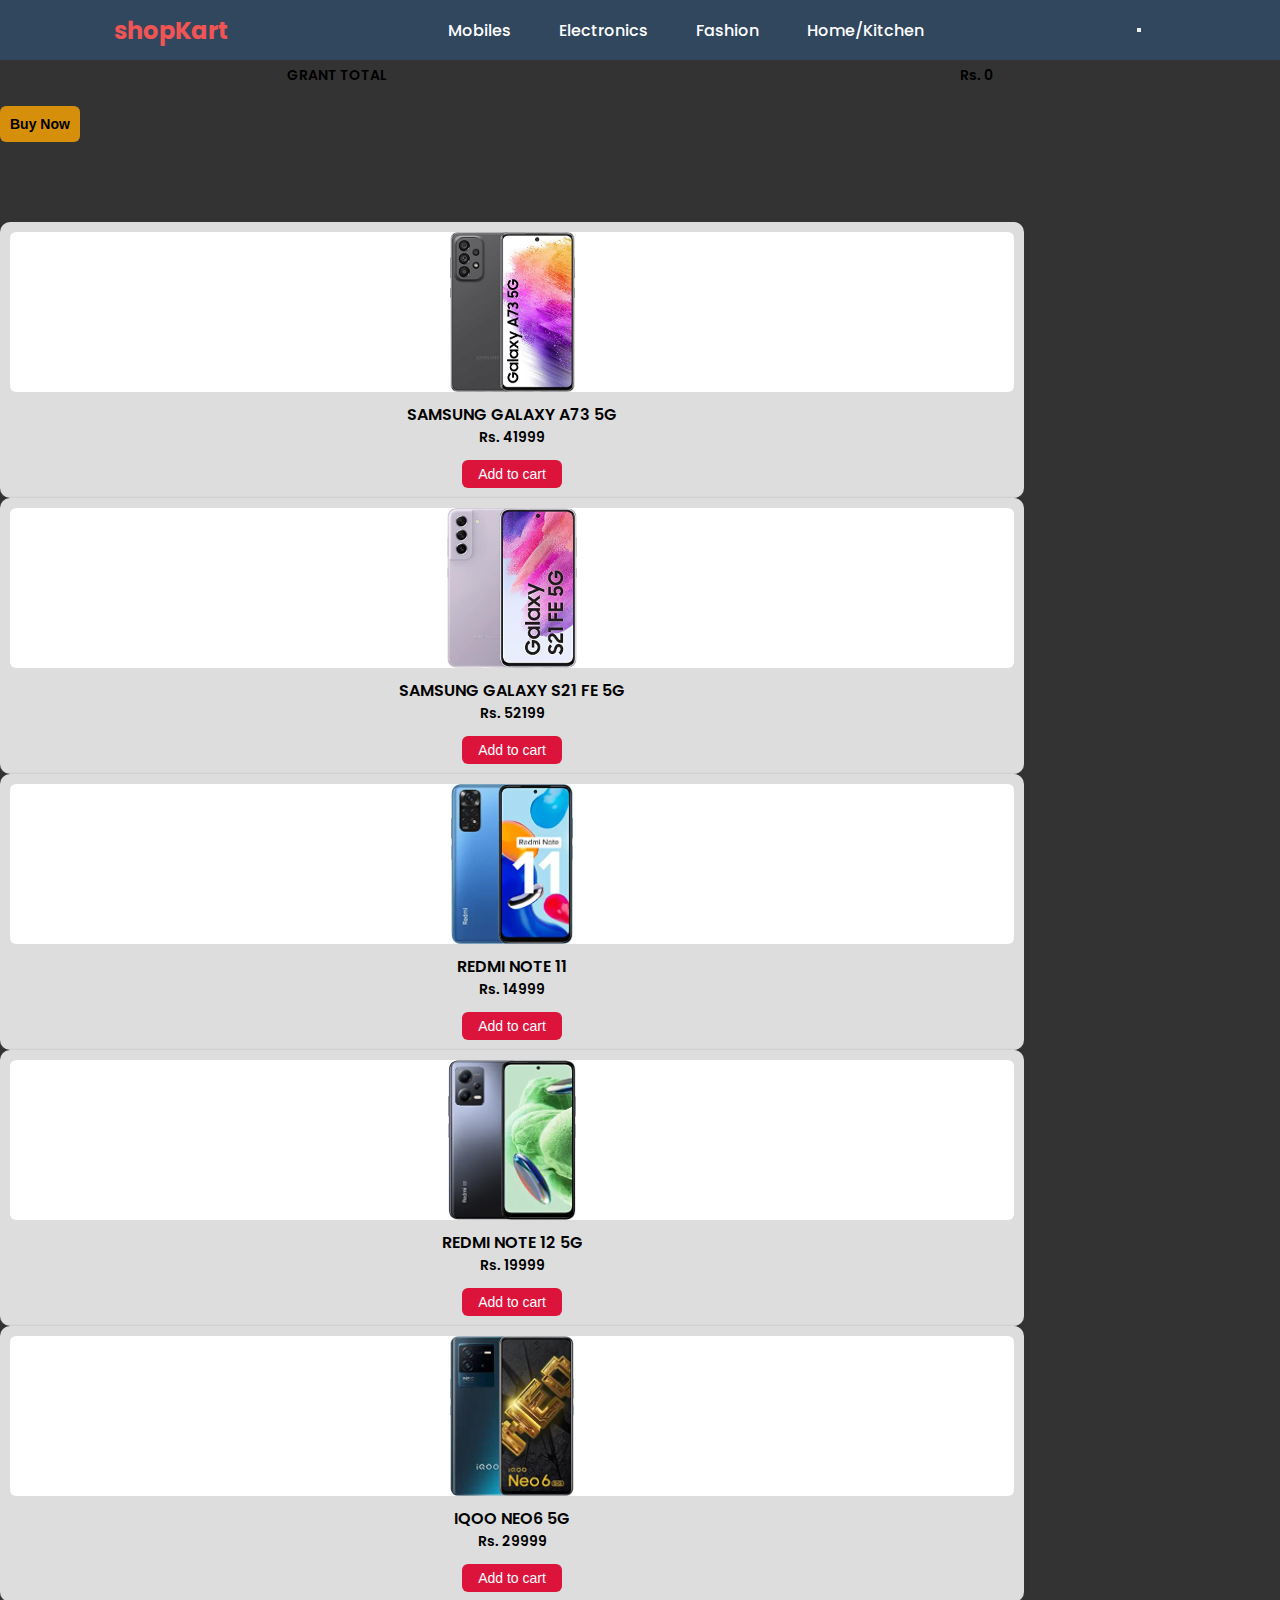
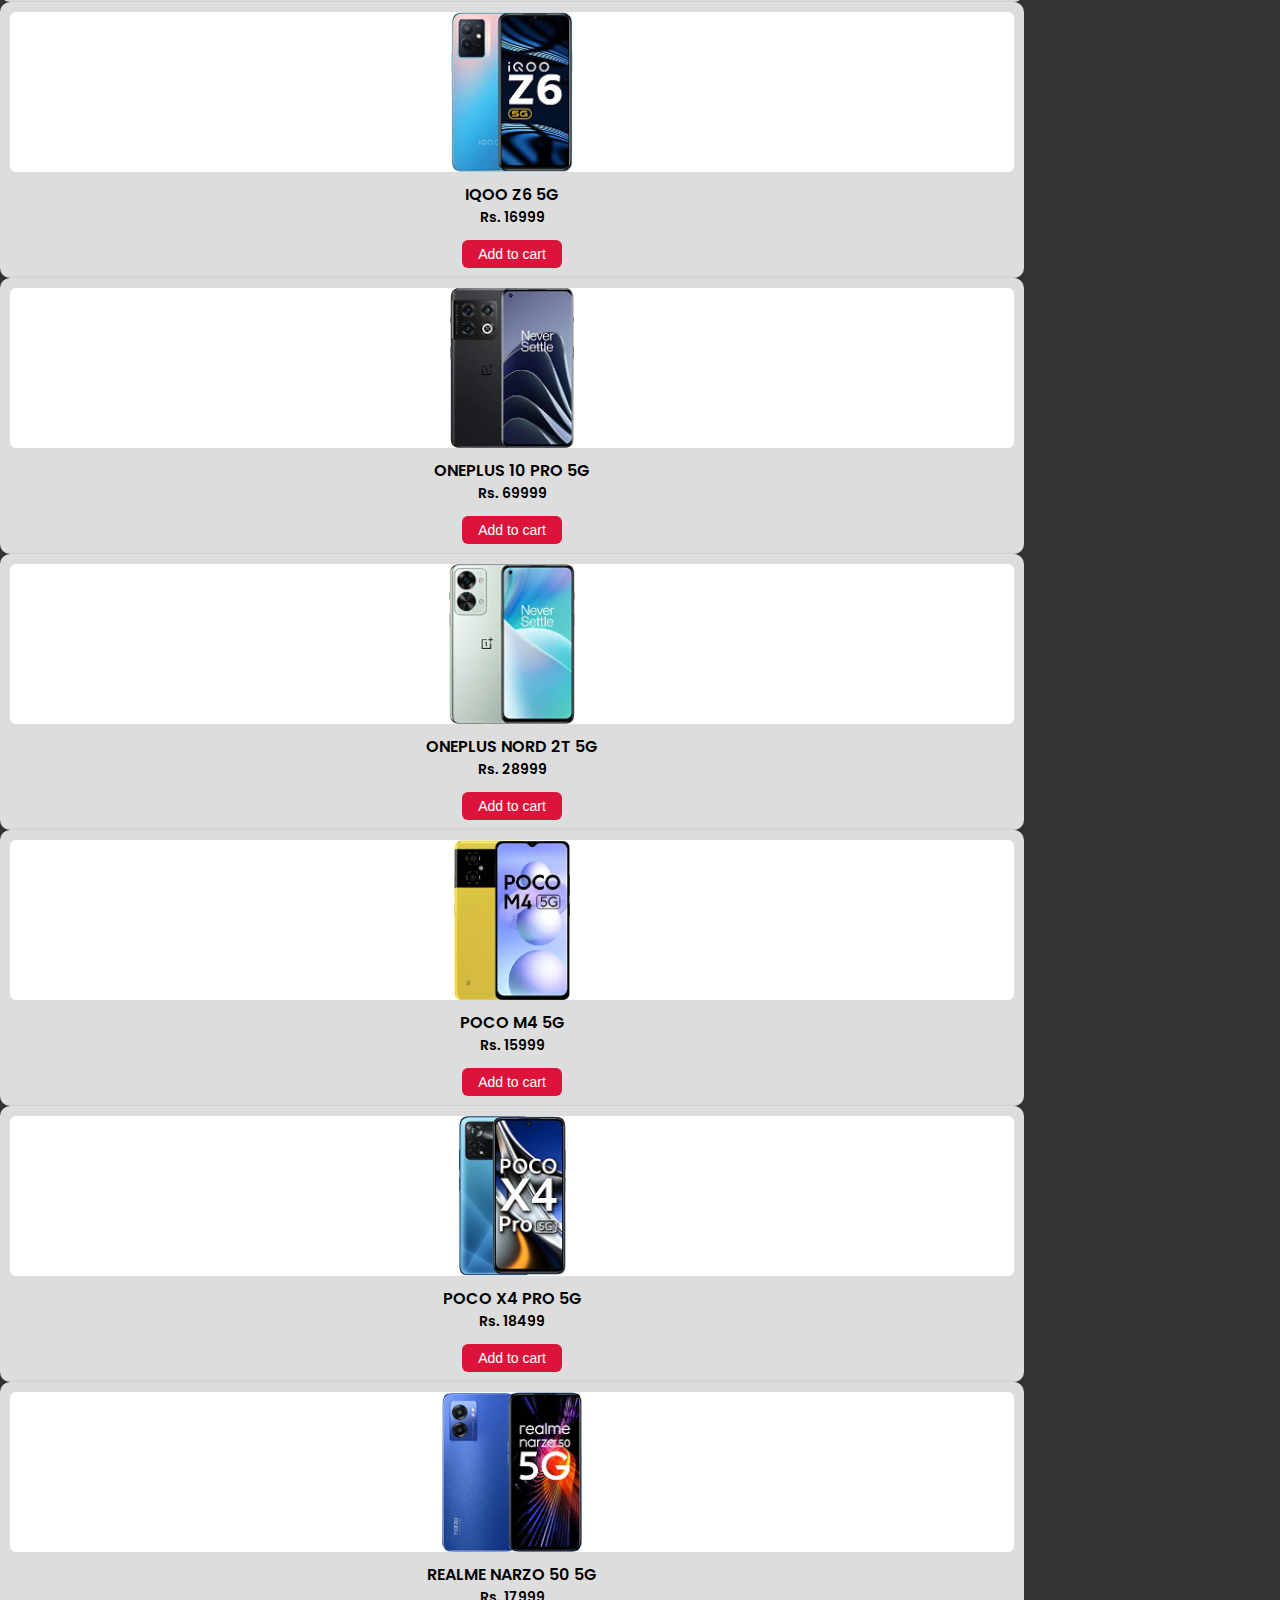
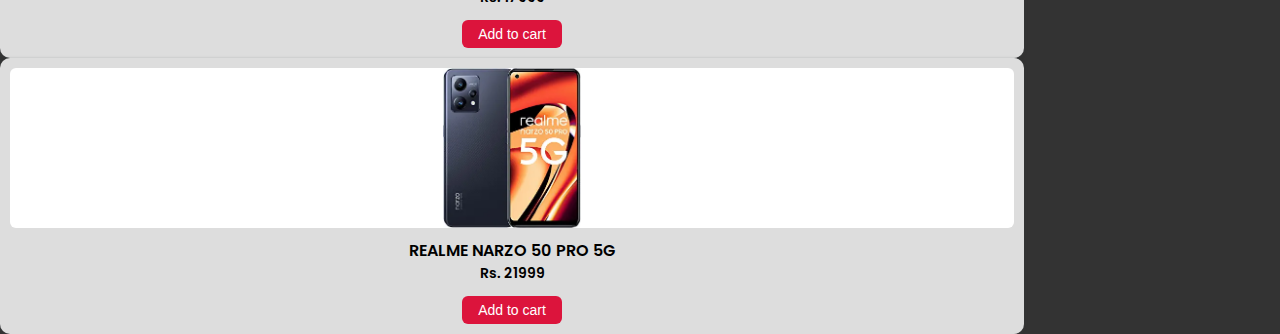
<file: index.html>
<!DOCTYPE html>
<html lang="en">
<head>
  <meta charset="UTF-8">
  <meta http-equiv="X-UA-Compatible" content="IE=edge">
  <meta name="viewport" content="width=device-width, initial-scale=1.0">
  <link rel="icon" href="./img/avengers-favicon.png" type="image/x-icon">

  <link href="https://cdn.jsdelivr.net/npm/bootstrap@5.3.0-alpha1/dist/css/bootstrap.min.css" rel="stylesheet" integrity="sha384-GLhlTQ8iRABdZLl6O3oVMWSktQOp6b7In1Zl3/Jr59b6EGGoI1aFkw7cmDA6j6gD" crossorigin="anonymous">


  <!-- <link rel="stylesheet" href="./css/bootstrap.min.css">
  <link rel="stylesheet" href="./css/bootstrap.min.css.map"> -->

  <link rel="stylesheet" href="./css/style.css">
  <link rel="stylesheet" href="./css/reset.css">
  <link rel="stylesheet" href="https://maxst.icons8.com/vue-static/landings/line-awesome/line-awesome/1.3.0/css/line-awesome.min.css">
  <title>shopKart</title>
</head>
<body>

  <header>
    <nav class="navbar">
      <div class="nav-logo"> 
        <h2><a href="#">shopKart</a></h2>
      </div>
      <div class="nav-mid">
        <a href="#">Mobiles</a>
        <a href="#">Electronics</a>
        <a href="#">Fashion</a>
        <a href="#">Home/Kitchen</a>
      </div>
      <div class="nav-right">
        

        <button class="btn btn-primary" type="button" data-bs-toggle="offcanvas" data-bs-target="#offcanvasRight" aria-controls="offcanvasRight">
          <span class="noti-count">0</span>
          <i class="las la-shopping-cart"></i>
        </button>
        
      </div>
      </nav>
  </header> 
  
  <div class="offcanvas offcanvas-end" tabindex="-1" id="offcanvasRight" aria-labelledby="offcanvasRightLabel">
  <!-- data-bs-scroll="true" data-bs-backdrop="false" -->
    <div class="offcanvas-header">
      <h5 class="offcanvas-title" id="offcanvasRightLabel">Add to Cart</h5>
      <button type="button" class="btn-close" data-bs-dismiss="offcanvas" aria-label="Close"></button>
    </div>
    <div class="offcanvas-body cart-body">

      <div class="cart-container">

      </div>
      
        
        <!-- <div class="cart-content">

          <div class="cart-img-box">
            <img src="./img/galaxy_a735G_gray.jpg" class="cart-img">
          </div>
          <div class="cart-detail-box">
            <div class="prod-name">Samsung Galaxy A73 5G</div>

            <div class="price-subtotal">
              <div class="prod-price" id="prod-price-id">41999</div>
              <div class="prod-subtotal" id="prod-subtotal-id">41999</div>
            </div>
              
            <div class="qty-group">
              <button class="minus">-</button>
              <input type="number" value="1" class="ip-qty">
              <button class="plus">+</button>
            </div>

          </div>

          <i class="las la-trash"></i>
        </div>

        <div class="cart-content">

          <div class="cart-img-box">
            <img src="./img/galaxy_s21fe5G_pink.jpg" class="cart-img">
          </div>
          <div class="cart-detail-box">
            <div class="prod-name">Samsung Galaxy S21 FE 5G</div>
            <div class="price-subtotal">
              <div class="prod-price">52199</div>
              <div class="prod-subtotal">52199</div>
            </div>
              
            <div class="qty-group">
              <button class="minus">-</button>
              <input type="number" value="1" class="ip-qty">
              <button class="plus">+</button>
            </div>

          </div>

          <i class="las la-trash"></i>
        </div> -->

        
        
        <div class="total-box">
          <div class="total-title">GRANT TOTAL</div>
          <div class="total-price">0</div>
        </div>

      <button class="buy-btn">Buy Now</button>

    </div>
  </div>

  <section>
    <div class="container">
        <div class="row" id="sec1-row">
          
        </div>
    </div>
  </section>

  <script src="https://cdn.jsdelivr.net/npm/bootstrap@5.3.0-alpha1/dist/js/bootstrap.bundle.min.js" integrity="sha384-w76AqPfDkMBDXo30jS1Sgez6pr3x5MlQ1ZAGC+nuZB+EYdgRZgiwxhTBTkF7CXvN" crossorigin="anonymous"></script>

  <!-- <script src="./js/bootstrap.bundle.min.js"></script>
  <script src="./js/bootstrap.bundle.min.js.map"></script> -->
  

  <script src="./js/script.js"></script>

</body>
</html>
</file>
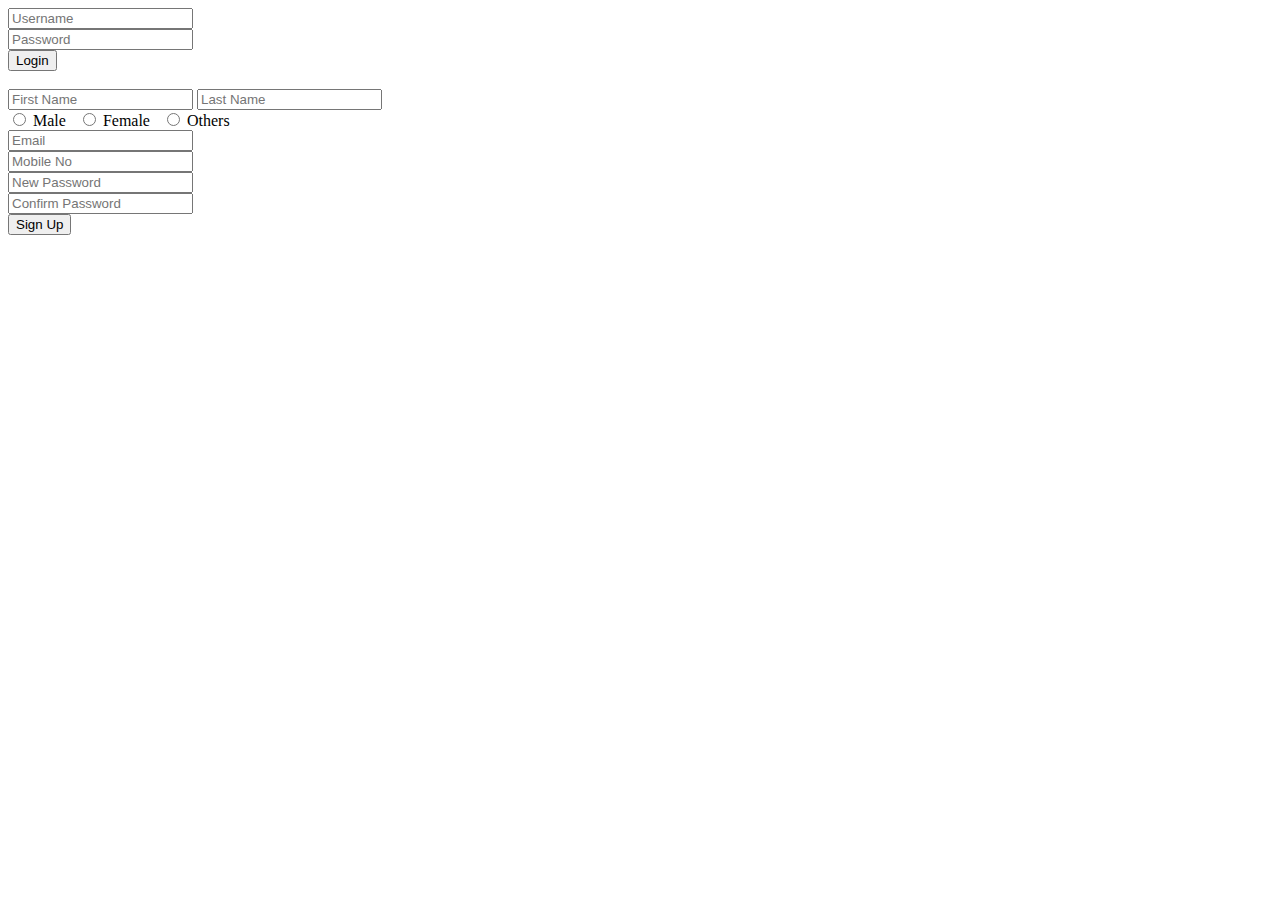
<file: signIn_signUp.html>
<!DOCTYPE html>
<html lang="en">
<head>
  <meta charset="UTF-8">
  <meta http-equiv="X-UA-Compatible" content="IE=edge">
  <meta name="viewport" content="width=device-width, initial-scale=1.0">
  <title>Login</title>
<style>

</style>
</head>
<body>


  <div class="container">
    <form >
      <input type="email" id="username" placeholder="Username"><br>
      <input type="password" id="password" placeholder="Password"><br>
      <button id="log-btn" type="button">Login</button>
    </form>
  </div>

  <br>

  <div class="container">
    <form id="signup-form">
      <input type="text" placeholder="First Name" id="first-name" class="input">
      <input type="text" placeholder="Last Name" id="last-name" class="input"><br>

      <input type="radio" id="male" name="gender" value="Male">
      <label for="male">Male</label>&nbsp;&nbsp;
      <input type="radio" id="female" name="gender" value="Female">
      <label for="female">Female</label>&nbsp;&nbsp;
      <input type="radio" id="others" name="gender" value="Others">
      <label for="others">Others</label><br>

      <input type="email" placeholder="Email" id="email-id" class="input"><br>
      <input type="tel" placeholder="Mobile No" id="mob-no" class="input"><br>
      <input type="password" placeholder="New Password" id="new-pwd" name="password" class="input"><br>
      <input type="password" placeholder="Confirm Password" id="con-pwd" name="password" class="input"><br>

      <button id="signup-btn" type="submit">Sign Up</button>
    </form>
  </div>


  <script>
    let userDetails = [
      // {
      //   name: "Arya",
      //   email: "aryaperumal.m@gmail.com",
      //   password: "aryafed05",
      //   mobile:9876543210,
      //   gender:"Male"
      // },
      // {
      //   name: "Saranya",
      //   email: "saranya@gmail.com",
      //   password: "sarafed05",
      //   mobile:9876501234,
      //   gender:"Female"
      // }
    ];

    let getUser = document.getElementById('username');
    let getPwd = document.getElementById('password');
    let logBtn = document.getElementById('log-btn');

    logBtn.addEventListener('click',login);

    function login(){
      // console.log("Hi");
      let findUser = userDetails.find(function(ele){
        return ele.email == getUser.value;
      });

      // console.log(findUser);

      if(findUser){
        if(findUser.password === getPwd.value.trim()){
          console.log("Welcome Back " +findUser.name);
        }
        else{
          console.log("Invalid Password.!");
        }
      }
      else{
        console.log("Invalid Username or Password.!");
      }

    }



    let signupForm = document.getElementById('signup-form');
    let getFname = document.getElementById('first-name');
    let getLname = document.getElementById('last-name');
    let getEmail = document.getElementById('email-id');
    let getMbl = document.getElementById('mob-no');
    let getNewpwd = document.getElementById('new-pwd');
    let getConpwd = document.getElementById('con-pwd');
    let signupBtn = document.getElementById('signup-btn');

    let getGender = document.getElementsByName('gender');
    let gender_value;

    let getInputs = document.getElementsByClassName("input");

    let isValid = false;

    signupForm.addEventListener('submit',(e) =>{
    e.preventDefault();

    if(getFname.value.trim()!=='' && getLname.value.trim()!=='' &&  getEmail.value.trim()!=='' && getNewpwd.value.trim()!==''
    && getConpwd.value.trim() !=='' && getMbl.value.trim()!==''){
      isValid =true;
      error();
    }
    else{
      isValid =false;
      error();
    }

    let genderValue;
    if(isValid){
    
      let count=0;
      for(let i=0;i<getGender.length;i++){
        if(getGender[i].checked==true){
          count=1;
          if(count>0){
            isValid =true;
            genderValue= getGender[i].value;
          }
        }
        else{
          if(count==0){
            isValid =false;
          }
        }
      } 
    }


    let radios = document.getElementsByName("gender");
    let isClicked = false;

    let r = 0;
    while (!isClicked && r < radios.length) {
      if (radios[r].checked){
        isClicked = true;
        i++;
      }        
    }
    if (!isClicked){
      alert("Must check some option!");
      return isClicked;
    }




if(isValid){
  let obj={};
  obj.name = getFname.value+ " " +getLname.value;
  obj.gender = genderValue;
  obj.email= getEmail.value;
  obj.password = getNewpwd.value;
  obj.mobile = getMbl.value;
  obj.userid= Math.random();

  userDetails.push(obj);

  console.log(userDetails);
}  

    // for(var i = 0; i < getGender.length; i++){
    //   if(getGender[i].checked){
    //     gender_value = getGender[i].value;
    //   }
    // }

    // let newUser = {
    //   name: getFname.value+" "+getLname.value,
    //   email: getEmail.value,
    //   password: getNewpwd.value,
    //   mobile: getMbl.value,
    //   gender: gender_value
    // }
      
    // userDetails.push(newUser);
    // console.log(userDetails);

    // signUp();

  });
    

    // signupBtn.addEventListener('click',signUp);

    // function signUp(){

    //   for(var i = 0; i < getGender.length; i++){
    //     if(getGender[i].checked){
    //       gender_value = getGender[i].value;
    //     }
    //   }

    //   let newUser = {
    //     name: getFname.value+" "+getLname.value,
    //     email: getEmail.value,
    //     password: getNewpwd.value,
    //     mobile: getMbl.value,
    //     gender: gender_value
    //   }
      
    //   userDetails.push(newUser);
    //   console.log(userDetails);
    // }

    function error(){
      for(let i=0;i<getInputs.length;i++){
        if(getInputs[i].value.trim()==''){
          getInputs[i].style.outline="red solid 1px";
        }else{
          getInputs[i].style.outline="none";
        }
      }
    }




  </script>
</body>
</html>
</file>
<file: css/style.css>
@import url('https://fonts.googleapis.com/css2?family=Aboreto&family=Poppins:wght@300;400;500;600;700&display=swap');

body{
  font-family: 'Poppins', sans-serif;
  scroll-behavior:smooth;
  background-color: rgba(0, 0, 0, 0.8);
}

header{
  height: 60px;
  width: 100vw;
  position: fixed;
  z-index: 100;
}

.navbar{
	display:flex;
	justify-content: space-around;
  align-items: center;
  height: 100%;
  width: 100%;
  background-color: #30475E;
  z-index: 100;
}

.nav-logo{
	width:8rem; 
	display:grid;
	place-items :center;
}

.nav-logo h2 a{
  text-decoration: none;
  color: #F05454;
}

.logo-img{
  display: block;
	width:100%;
}

.nav-mid{
	display:flex;
	gap: 3rem;
}

.nav-mid a{
	text-decoration:none;
	font-weight: 500;
	color:white;
	font-size: 1rem;
  transition: all 0.3s ease;
}

.nav-mid a:hover{
  color: #F05454;
}

.nav-right{
	display:flex;
	gap: 3rem;
	margin-right: 2rem;
}

.nav-right a{
	text-decoration:none;
	font-weight: 500;
	color:black;
	font-size:1rem;
}

.btn-primary{
  position: relative;
}

.noti-count{
  display: inline-block;
  position: absolute;
  top: -6px;
  right: -6px;
  height: 16px;
  width: 16px;
  text-align: center;
  line-height: 16px;
  border-radius: 50%;
  background-color: red;
  color: #fff;
  font-size: 12px;
}

.la-shopping-cart{
  font-size: 24px;
}

section{
  padding-top: 5rem;
}


.product-box{
  position: relative;
  width: 80%;
  height: 100%;
  padding: 10px 10px 40px;
  border-radius: 10px;
  background-color: #DDDDDD;
  box-shadow: rgba(60, 64, 67, 0.3) 0px 1px 2px 0px, rgba(60, 64, 67, 0.15) 0px 1px 3px 1px;
}

.product-img{
  height: 160px;
  width: auto;
  background-color: #fff;
  border-radius: 6px;
  display: flex;
  justify-content: center;

}

.product-img img{
  display: block;
  height: 100%;
  width: auto;
}

.product-info{
  padding: 10px;
}

.prod-name, .prod-price{
  text-align: center;
}

.cart-btn{
  display: inline-block;
  position: absolute;
  left:50%;
  bottom: 10px;
  transform: translateX(-50%);
  background-color:crimson;
  color: #fff;
  border: none;
  border-radius: 6px;
  font-size: 14px;
  padding: 6px;
  width: 100px;
  transition: all 0.3s ease;

}

.cart-btn:hover{
  background-color: #f70737;
}
 

/* ! Cart Scripts */

.cart-content{
  display: grid;
  grid-template-columns: 25% 70% 5%;
  align-items: center;
  border-bottom: 1px solid gray;
  padding: 10px 0;
}

.cart-img-box{
  height: 60px;
  width: 60px;
  display: flex;
  justify-content: center;
}

.cart-img-box img{
  display: block;
  height: 100%;
}

.cart-detail-box{
  display: flex;
  flex-direction: column;
  gap: 10px;
}

.prod-name{
  font-size: 16px;
  font-weight: 600;
  text-transform: uppercase;
}



.price-subtotal{
  display: flex;
  justify-content: space-between;
  padding-right: 20px;
}

.prod-price, .prod-subtotal, .total-price{
  font-size: 14px;
  font-weight: 600;
  position: relative;
}

.prod-price::before, .prod-subtotal::before, .total-price::before{
  content: "Rs. ";
}

.qty-group{
  width: 160px;
  display: flex;
}

.qty-group input{
  width: 40px;
  padding: 0 10px;
  border: 1px solid #ccc;
  outline: none;
}

input::-webkit-outer-spin-button,
input::-webkit-inner-spin-button {
  -webkit-appearance: none;
  margin: 0; 
}

.qty-group button{
  width: 30px;
  border: none;
  outline: none;
  background-color: crimson;
  color: #fff;
}

.la-trash{
  font-size: 24px;
  font-weight: 600;
  color: red;
}

.total-box{
  display: flex;
  justify-content: space-around;
  font-size: 14px;
  font-weight: 600;
  margin: 20px 0;
}

.buy-btn{
  border: none;
  padding: 10px;
  border-radius: 6px;
  font-size: 14px;
  font-weight: 600;
  background-color:rgba(255, 166, 0, 0.8)
}
</file>
